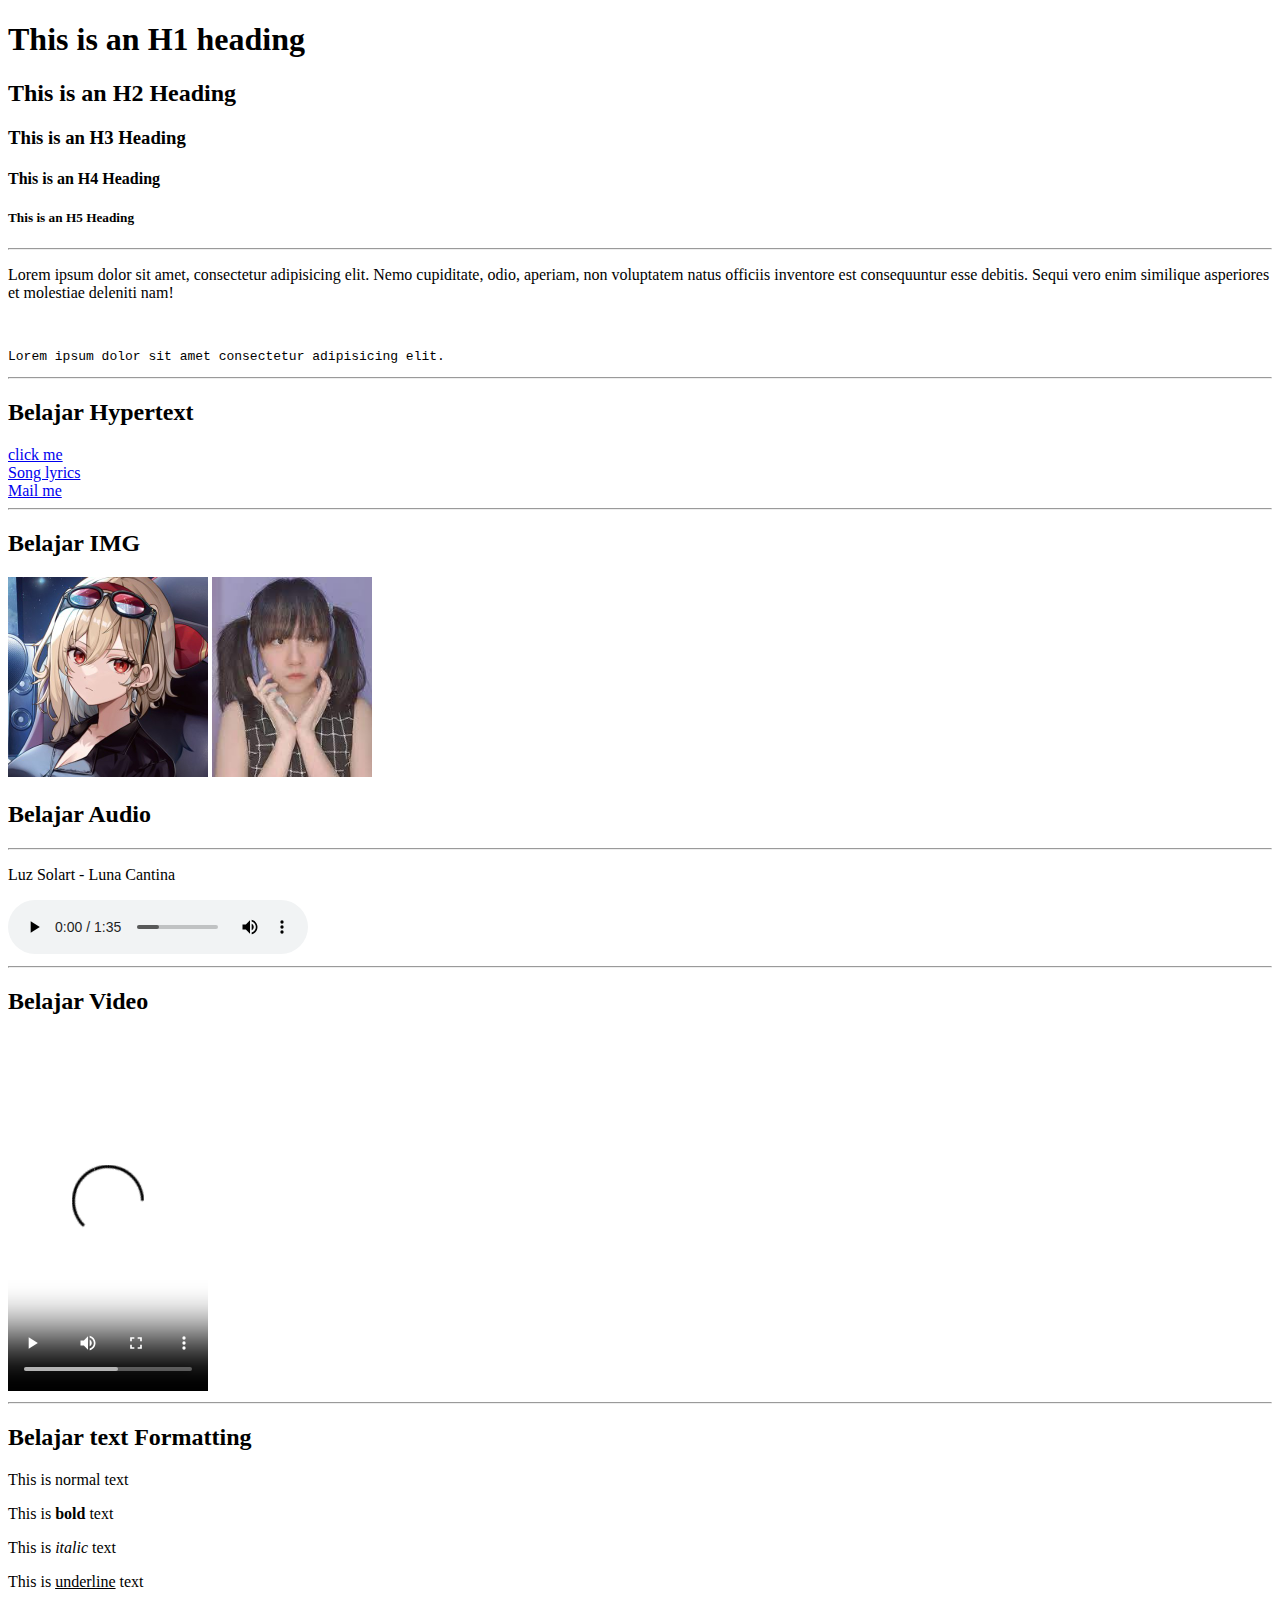
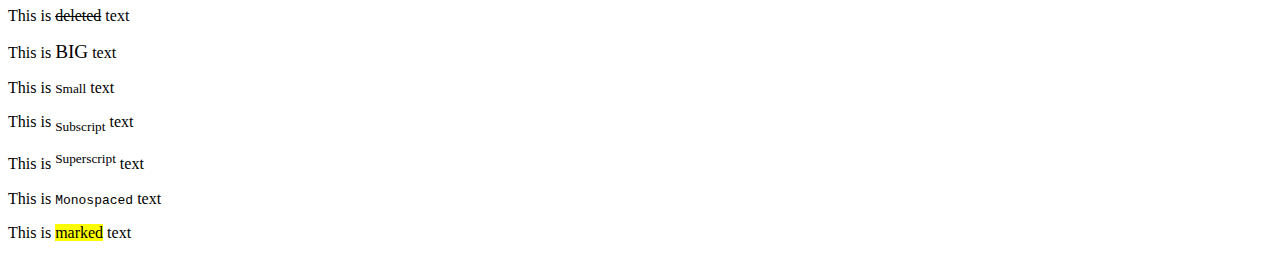
<file: website/index.html>
<!DOCTYPE html>
<html lang="en">
  <head>
    <meta charset="UTF-8" />
    <meta name="viewport" content="width=device-width, initial-scale=1.0" />
    <link
      rel="shortcut icon"
      href="./src/images/favicons.PNG"
      type="image/png"
    />
    <title>Test</title>
  </head>
  <body>
    <h1>This is an H1 heading</h1>
    <h2>This is an H2 Heading</h2>
    <h3>This is an H3 Heading</h3>
    <h4>This is an H4 Heading</h4>
    <h5>This is an H5 Heading</h5>
    <hr />

    <p>
      Lorem ipsum dolor sit amet, consectetur adipisicing elit. Nemo cupiditate,
      odio, aperiam, non voluptatem natus officiis inventore est consequuntur
      esse debitis. Sequi vero enim similique asperiores et molestiae deleniti
      nam!
    </p>
    <br />
    <!-- look down brother-->
    <pre>Lorem ipsum dolor sit amet consectetur adipisicing elit. </pre>

    <hr />
    <!-- Belajar Hyperlink-->
    <h2>Belajar Hypertext</h2>
    <a href="https://www.google.com" target="_blank" title="Goes to google"
      >click me</a
    >
    <br />
    <!-- direct ke halaman lain-->
    <a href="lyrics.html" target="_blank">Song lyrics</a>
    <br />
    <!-- Direct ke email-->
    <a href="mailto:denzalv01@gmail.com">Mail me</a>
    <hr />
    <!-- Belajar Image -->
    <h2>Belajar IMG</h2>
    <!-- Gif juga bisa dimasukkan-->
    <a href="https://www.youtube.com/@KaelaKovalskia"
      ><img src="./src/images/kaela.jpg" alt="kaela" height="200"
    /></a>
    <img src="./src/images/xyera.jfif" alt="Xyera" height="200" />
    <!-- Belajar Audio-->
    <h2>Belajar Audio</h2>
    <hr />
    <p>Luz Solart - Luna Cantina</p>
    <audio controls>
      <source
        src="./src/audio/Luz Solart - Luna Cantina.mp3"
        type="audio/mp3"
      />
    </audio>
    <hr />
    <h2>Belajar Video</h2>
    <!-- untuk video, audio bisa ditambah atribut autoplay, muted dan loop-->
    <video
      controls
      src="./src/video/Bury the light perfect cut.mp4"
      width="200px"
      type="video/mp4"
    ></video>

    <!-- <video controls width="200px">
      <source src="./src/video/Bury the light perfect cut.mp4">
    </video> -->
    <hr />
    <h2>Belajar text Formatting</h2>
    <p>This is normal text</p>
    <p>This is <b>bold</b> text</p>
    <p>This is <i>italic</i> text</p>
    <p>This is <u>underline</u> text</p>
    <p>This is <del>deleted</del> text</p>
    <p>This is <big>BIG</big> text</p>
    <p>This is <small>Small</small> text</p>
    <p>This is <sub>Subscript</sub> text</p>
    <p>This is <sup>Superscript</sup> text</p>
    <p>This is <tt>Monospaced</tt> text</p>
    <!-- untuk mark bisa diubah warnanya pakai atribut 'style='-->
    <p>This is <mark>marked</mark> text</p>
  </body>
</html>
</file>
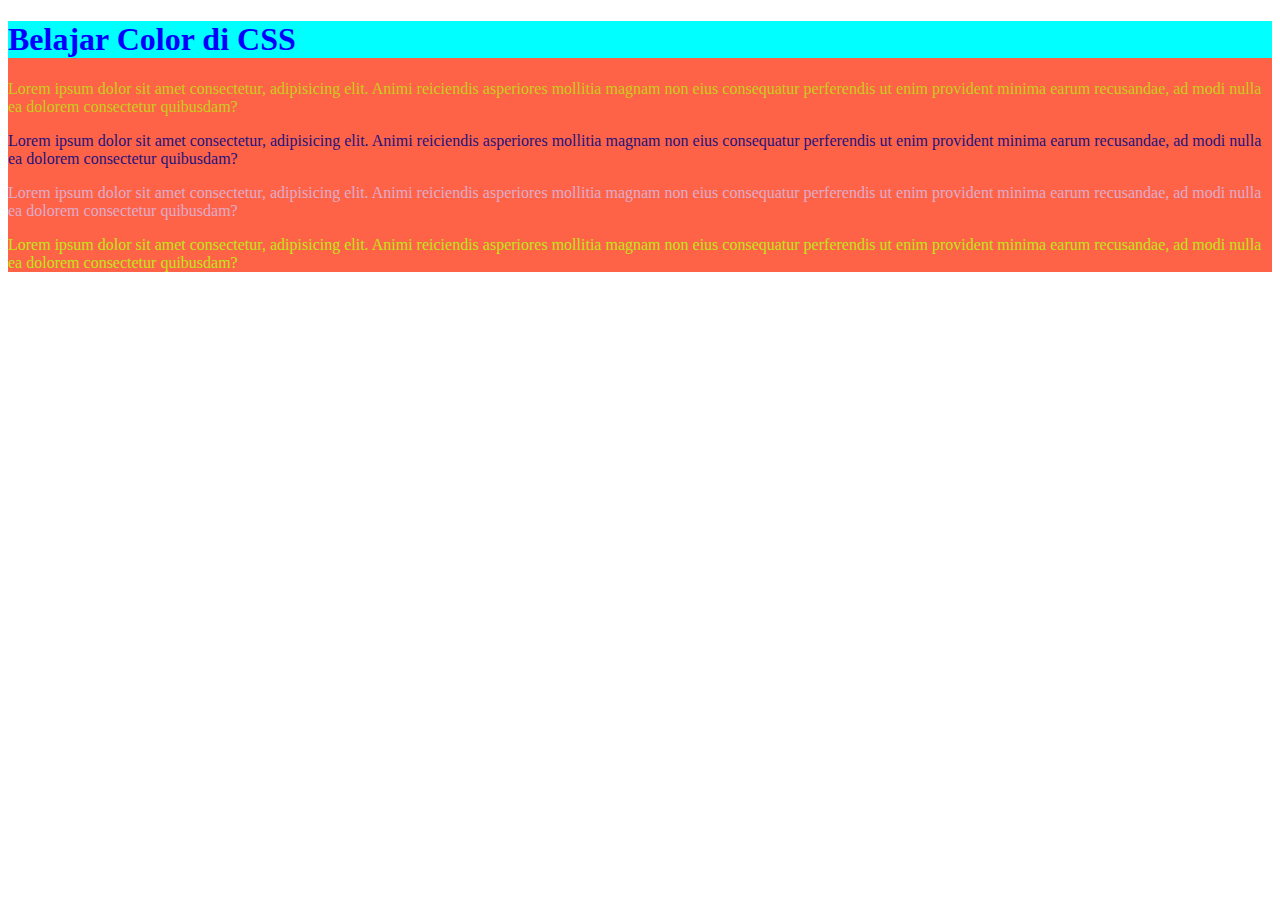
<file: CSS course/color/index.html>
<!DOCTYPE html>
<html lang="en">
  <head>
    <meta charset="UTF-8" />
    <meta name="viewport" content="width=device-width, initial-scale=1.0" />
    <title>Belajar color di CSS</title>
    <link rel="stylesheet" href="style.css" />
  </head>
  <body>
    <main>
      <h1 id="title">Belajar Color di CSS</h1>
      <p id="one">
        Lorem ipsum dolor sit amet consectetur, adipisicing elit. Animi
        reiciendis asperiores mollitia magnam non eius consequatur perferendis
        ut enim provident minima earum recusandae, ad modi nulla ea dolorem
        consectetur quibusdam?
      </p>
      <p id="two">
        Lorem ipsum dolor sit amet consectetur, adipisicing elit. Animi
        reiciendis asperiores mollitia magnam non eius consequatur perferendis
        ut enim provident minima earum recusandae, ad modi nulla ea dolorem
        consectetur quibusdam?
      </p>
      <p id="three">
        Lorem ipsum dolor sit amet consectetur, adipisicing elit. Animi
        reiciendis asperiores mollitia magnam non eius consequatur perferendis
        ut enim provident minima earum recusandae, ad modi nulla ea dolorem
        consectetur quibusdam?
      </p>
      <p id="four">
        Lorem ipsum dolor sit amet consectetur, adipisicing elit. Animi
        reiciendis asperiores mollitia magnam non eius consequatur perferendis
        ut enim provident minima earum recusandae, ad modi nulla ea dolorem
        consectetur quibusdam?
      </p>
    </main>
  </body>
</html>
</file>
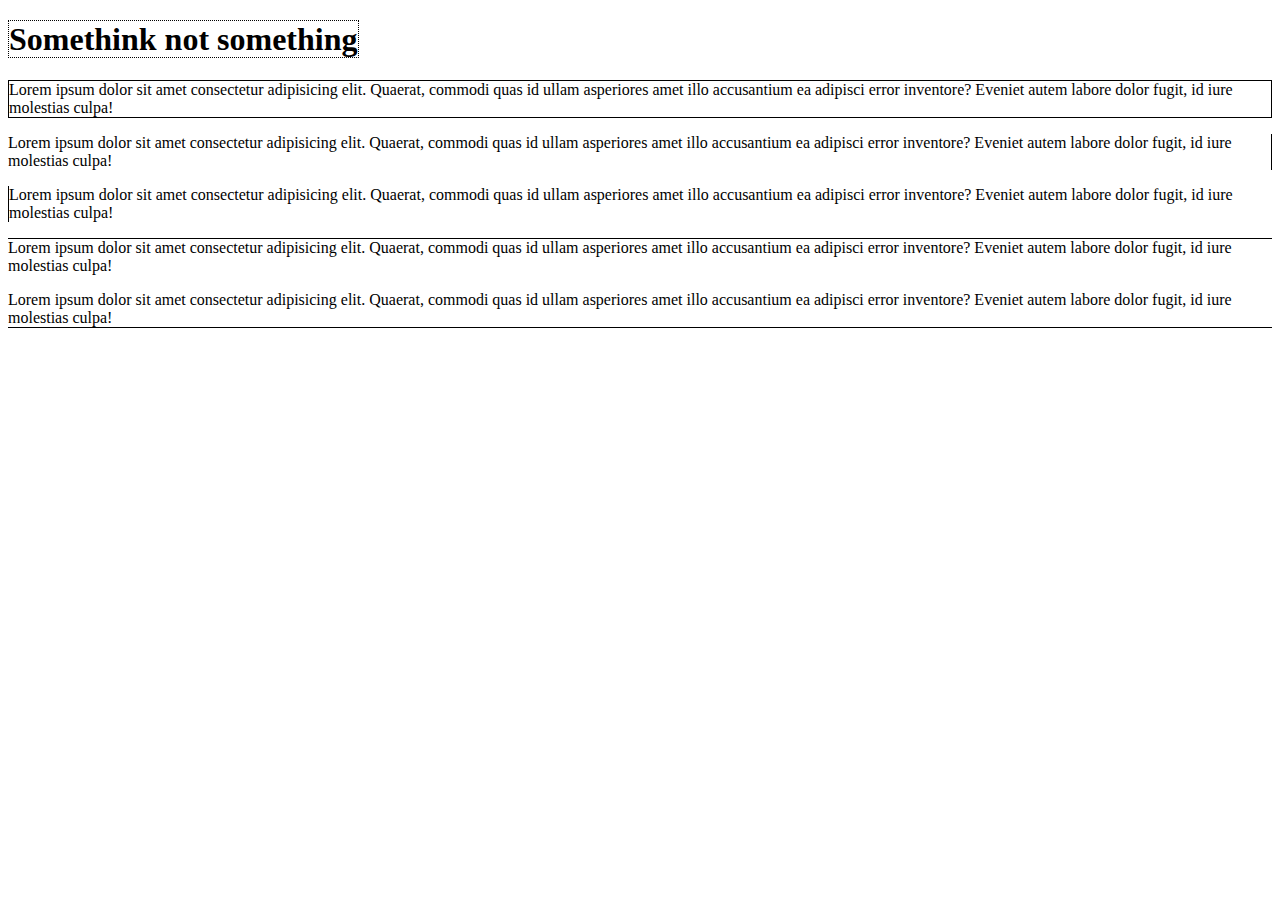
<file: CSS course/learnborder/index.html>
<!DOCTYPE html>
<html lang="en">
  <head>
    <meta charset="UTF-8" />
    <meta name="viewport" content="width=device-width, initial-scale=1.0" />
    <title>Belajar Border</title>
    <link rel="stylesheet" href="style.css" />
  </head>
  <body>
    <!--Banyak variasi border, bisa lihat di tutor yt dll, ini hanya border basic aja-->
    <!--
        border-radius -> buat border supaya sudutnya bisa diatur
    -->
    <h1><span class="borderjudul">Somethink not something</span></h1>
    <p class="borderbiasa">
      Lorem ipsum dolor sit amet consectetur adipisicing elit. Quaerat, commodi
      quas id ullam asperiores amet illo accusantium ea adipisci error
      inventore? Eveniet autem labore dolor fugit, id iure molestias culpa!
    </p>
    <p class="borderkanan">
      Lorem ipsum dolor sit amet consectetur adipisicing elit. Quaerat, commodi
      quas id ullam asperiores amet illo accusantium ea adipisci error
      inventore? Eveniet autem labore dolor fugit, id iure molestias culpa!
    </p>
    <p class="borderkiri">
      Lorem ipsum dolor sit amet consectetur adipisicing elit. Quaerat, commodi
      quas id ullam asperiores amet illo accusantium ea adipisci error
      inventore? Eveniet autem labore dolor fugit, id iure molestias culpa!
    </p>
    <p class="borderatas">
      Lorem ipsum dolor sit amet consectetur adipisicing elit. Quaerat, commodi
      quas id ullam asperiores amet illo accusantium ea adipisci error
      inventore? Eveniet autem labore dolor fugit, id iure molestias culpa!
    </p>
    <p class="borderbawah">
      Lorem ipsum dolor sit amet consectetur adipisicing elit. Quaerat, commodi
      quas id ullam asperiores amet illo accusantium ea adipisci error
      inventore? Eveniet autem labore dolor fugit, id iure molestias culpa!
    </p>
  </body>
</html>
</file>
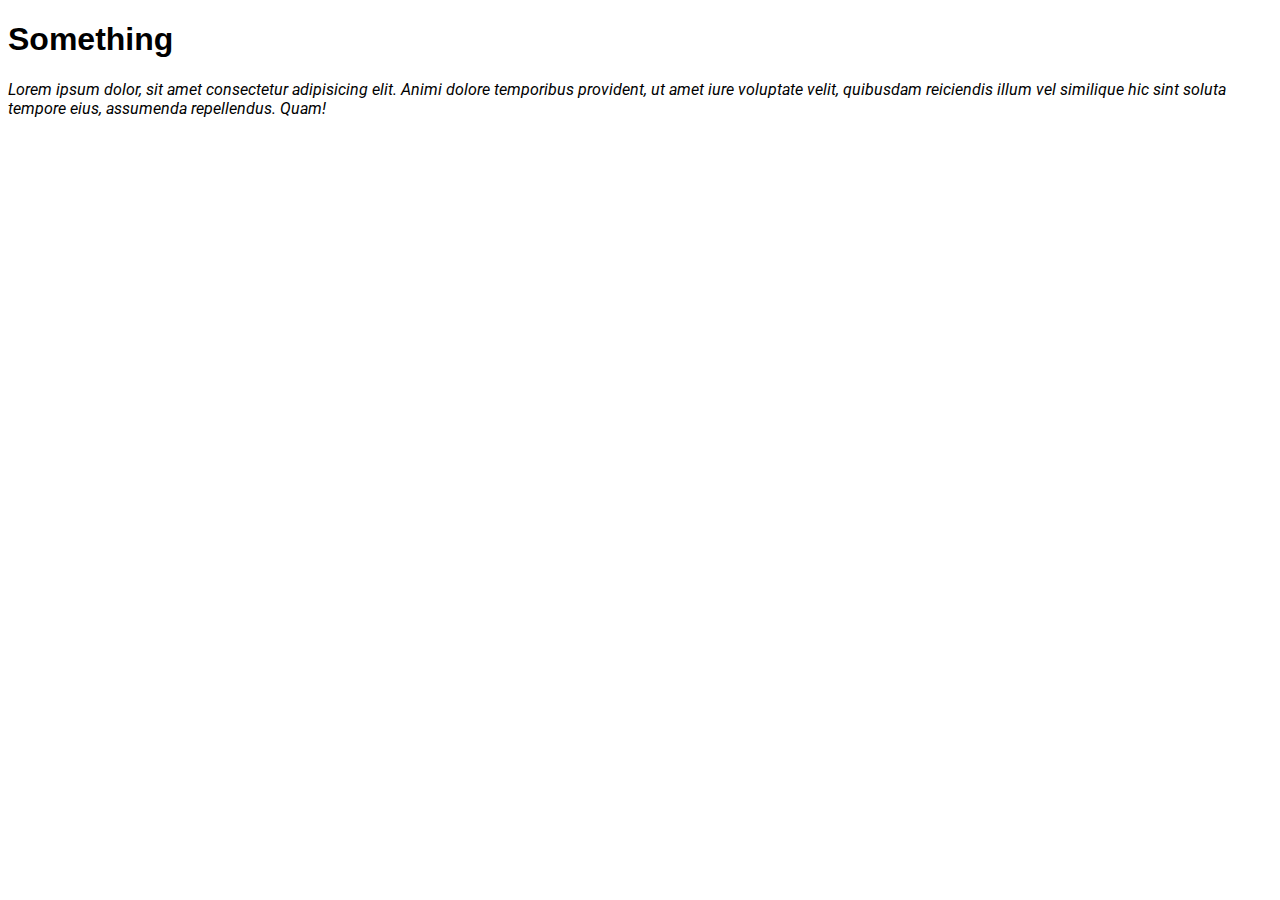
<file: CSS course/learnfont/index.html>
<!DOCTYPE html>
<html lang="en">
  <head>
    <meta charset="UTF-8" />
    <meta name="viewport" content="width=device-width, initial-scale=1.0" />
    <title>Belajar font CSS</title>
    <link rel="stylesheet" href="style.css" />
    <link rel="preconnect" href="https://fonts.googleapis.com" />
    <link rel="preconnect" href="https://fonts.gstatic.com" crossorigin />
    <link
      href="https://fonts.googleapis.com/css2?family=Roboto:ital,wght@0,100;0,300;0,400;0,500;0,700;0,900;1,100;1,300;1,400;1,500;1,700;1,900&display=swap"
      rel="stylesheet"
    />
  </head>
  <body>
    <h1>Something</h1>
    <p>
      Lorem ipsum dolor, sit amet consectetur adipisicing elit. Animi dolore
      temporibus provident, ut amet iure voluptate velit, quibusdam reiciendis
      illum vel similique hic sint soluta tempore eius, assumenda repellendus.
      Quam!
    </p>
  </body>
</html>
</file>
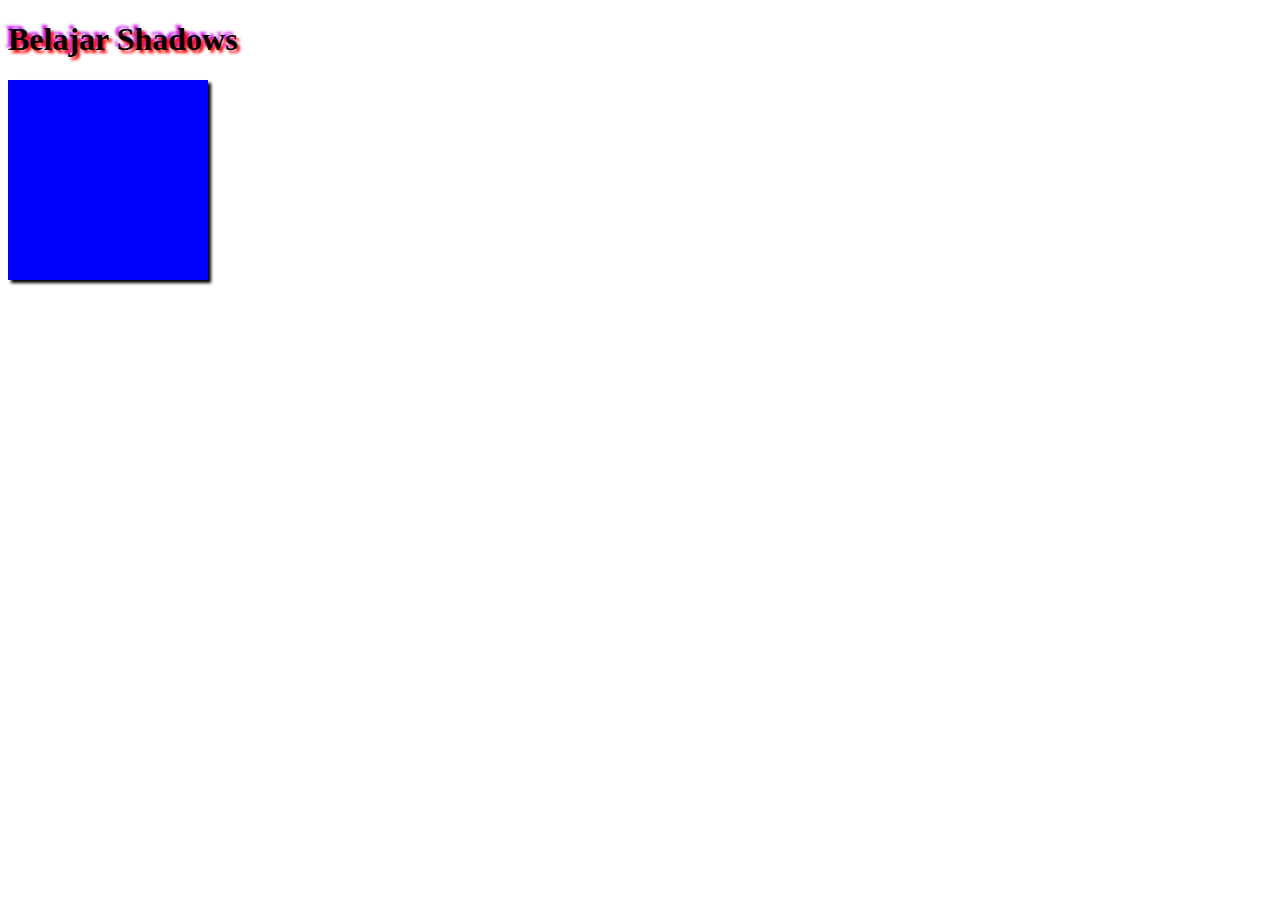
<file: CSS course/learnshadow/index.html>
<!DOCTYPE html>
<html lang="en">
<head>
    <meta charset="UTF-8">
    <meta name="viewport" content="width=device-width, initial-scale=1.0">
    <title>Belajar Shadows</title>
    <link rel="stylesheet" href="style.css">
</head>
<body>
    <h1>Belajar Shadows</h1>
    <div id="box"></div>
</body>
</html>
</file>
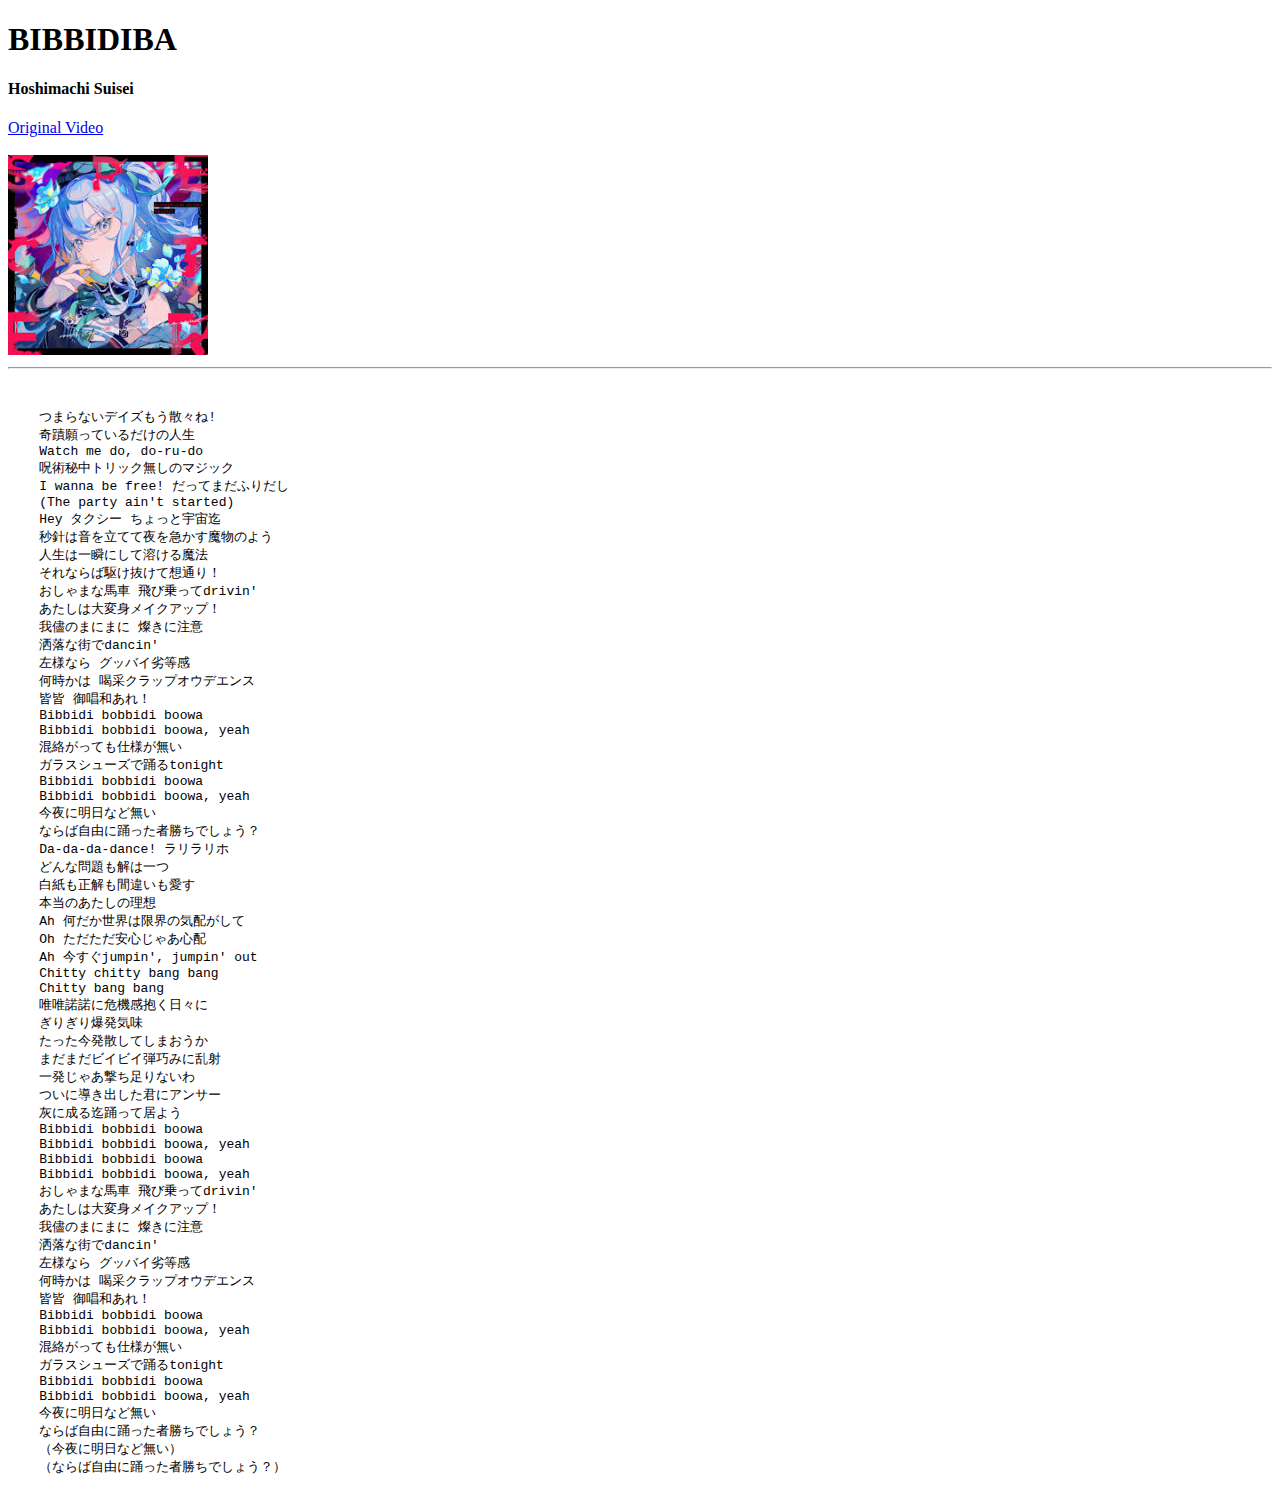
<file: website/lyrics.html>
<!DOCTYPE html>
<html>
  <head>
    <title>My Fav Song Lyrics</title>
  </head>
  <body>
    <h1>BIBBIDIBA</h1>
    <h4>Hoshimachi Suisei</h4>
    <!-- Hyperlink to YT-->
    <a href="https://youtu.be/8ZP5eqm4JqM?si=86DEsIckBSNScMBb"
      >Original Video</a
    >
    <br />
    <br />
    <a href="https://youtu.be/8ZP5eqm4JqM?si=86DEsIckBSNScMBb" target="_blank"
      ><img src="./src/images/cvr_suisei.jpg" alt="cover song suisei" height="200"
    /></a>

    <hr />
    <br />
    <pre>
    つまらないデイズもう散々ね!
    奇蹟願っているだけの人生
    Watch me do, do-ru-do
    呪術秘中トリック無しのマジック
    I wanna be free! だってまだふりだし
    (The party ain't started)
    Hey タクシー ちょっと宇宙迄
    秒針は音を立てて夜を急かす魔物のよう
    人生は一瞬にして溶ける魔法
    それならば駆け抜けて想通り！
    おしゃまな馬車 飛び乗ってdrivin'
    あたしは大変身メイクアップ！
    我儘のまにまに 燦きに注意
    洒落な街でdancin'
    左様なら グッバイ劣等感
    何時かは 喝采クラップオウデエンス
    皆皆 御唱和あれ！
    Bibbidi bobbidi boowa
    Bibbidi bobbidi boowa, yeah
    混絡がっても仕様が無い
    ガラスシューズで踊るtonight
    Bibbidi bobbidi boowa
    Bibbidi bobbidi boowa, yeah
    今夜に明日など無い
    ならば自由に踊った者勝ちでしょう？
    Da-da-da-dance! ラリラリホ
    どんな問題も解は一つ
    白紙も正解も間違いも愛す
    本当のあたしの理想
    Ah 何だか世界は限界の気配がして
    Oh ただただ安心じゃあ心配
    Ah 今すぐjumpin', jumpin' out
    Chitty chitty bang bang
    Chitty bang bang
    唯唯諾諾に危機感抱く日々に
    ぎりぎり爆発気味
    たった今発散してしまおうか
    まだまだビイビイ弾巧みに乱射
    一発じゃあ撃ち足りないわ
    ついに導き出した君にアンサー
    灰に成る迄踊って居よう
    Bibbidi bobbidi boowa
    Bibbidi bobbidi boowa, yeah
    Bibbidi bobbidi boowa
    Bibbidi bobbidi boowa, yeah
    おしゃまな馬車 飛び乗ってdrivin'
    あたしは大変身メイクアップ！
    我儘のまにまに 燦きに注意
    洒落な街でdancin'
    左様なら グッバイ劣等感
    何時かは 喝采クラップオウデエンス
    皆皆 御唱和あれ！
    Bibbidi bobbidi boowa
    Bibbidi bobbidi boowa, yeah
    混絡がっても仕様が無い
    ガラスシューズで踊るtonight
    Bibbidi bobbidi boowa
    Bibbidi bobbidi boowa, yeah
    今夜に明日など無い
    ならば自由に踊った者勝ちでしょう？
    （今夜に明日など無い）
    （ならば自由に踊った者勝ちでしょう？）
        </pre
    >
  </body>
</html>
</file>
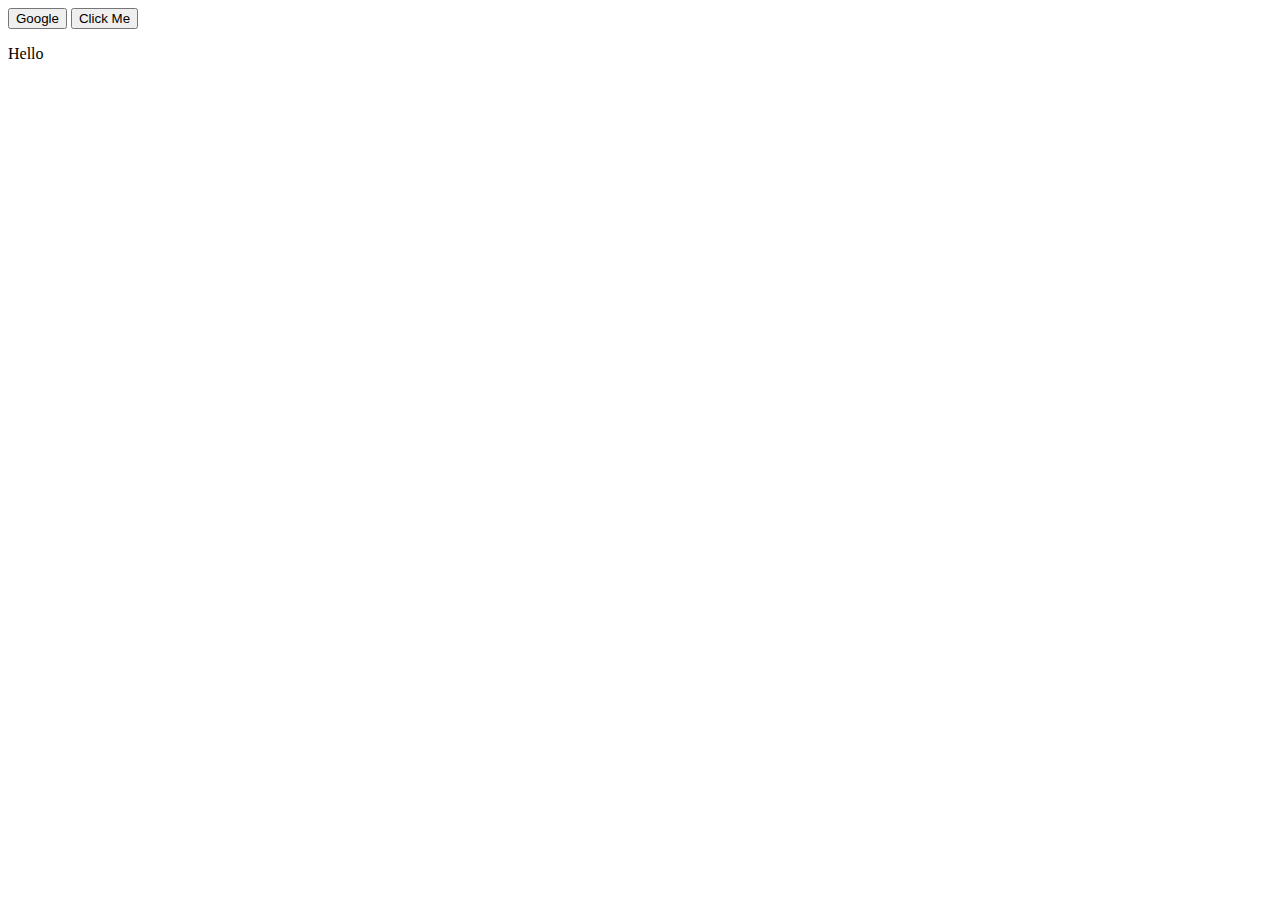
<file: HTML course/sesi 8-13/button.html>
<!DOCTYPE html>
<html lang="en">
  <head>
    <meta charset="UTF-8" />
    <meta name="viewport" content="width=device-width, initial-scale=1.0" />
    <title>Belajar Button</title>
  </head>
  <body>
    <a href="https://www.google.com" target="_blank"><button>Google</button></a>
    <!-- coba membuat fungsi menggunakan js -->
    <button onclick="dosomething()">Click Me</button>
    <p id="hola">Hello</p>
    <script>
        function dosomething(){
            document.getElementById("hola").innerHTML = "Bye-bye";
        }
    </script>
  </body>
</html>
</file>
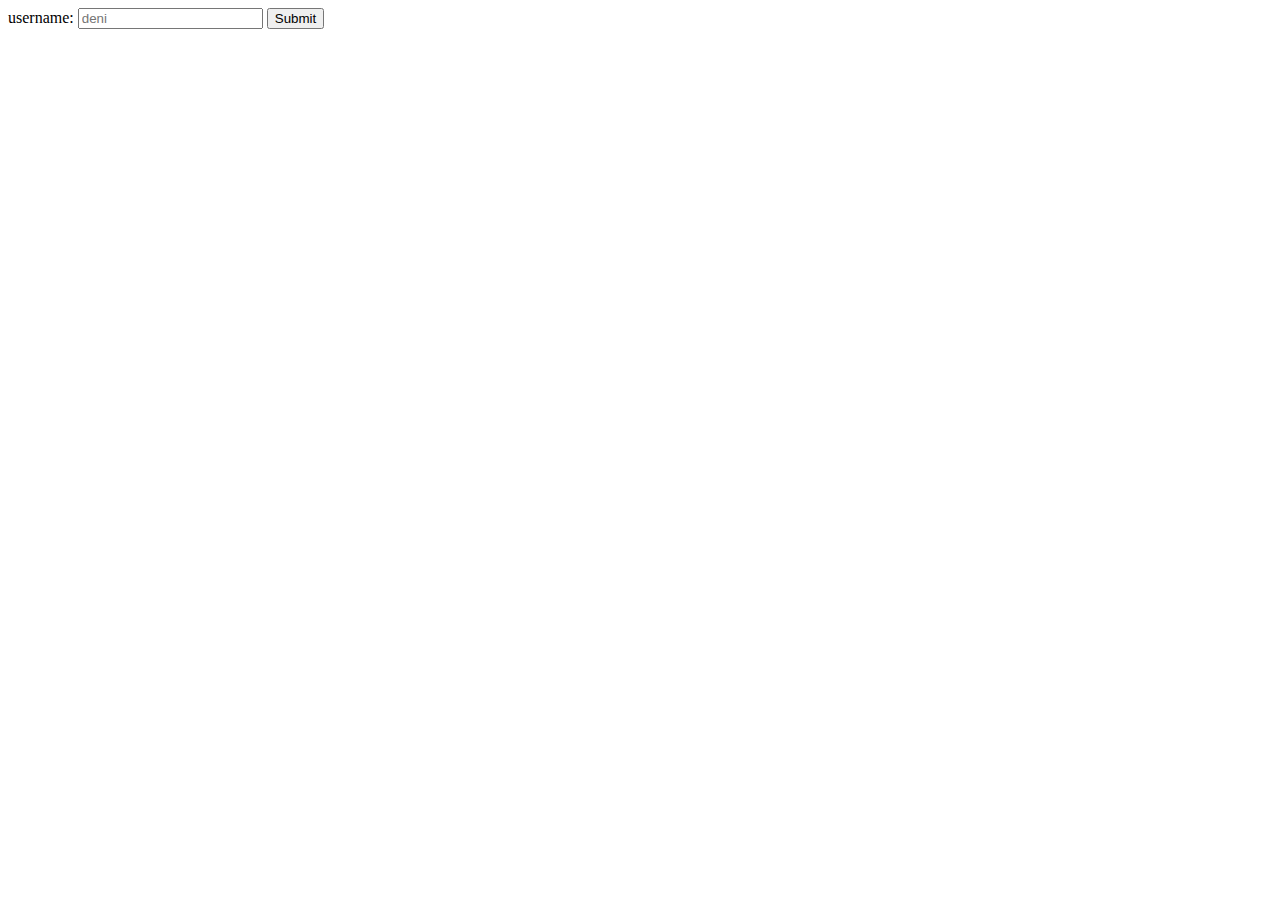
<file: HTML course/sesi 8-13/form.html>
<!DOCTYPE html>
<html lang="en">
<head>
    <meta charset="UTF-8">
    <meta name="viewport" content="width=device-width, initial-scale=1.0">
    <title>Belajar <Form></Form></title>
</head>
<body>
    <form action="" >
        <label for="username">username:</label>
        <input type="text" id="username" placeholder="deni" minlength="6" maxlength="12">

        <input type="submit">
    </form>
</body>
</html>
</file>
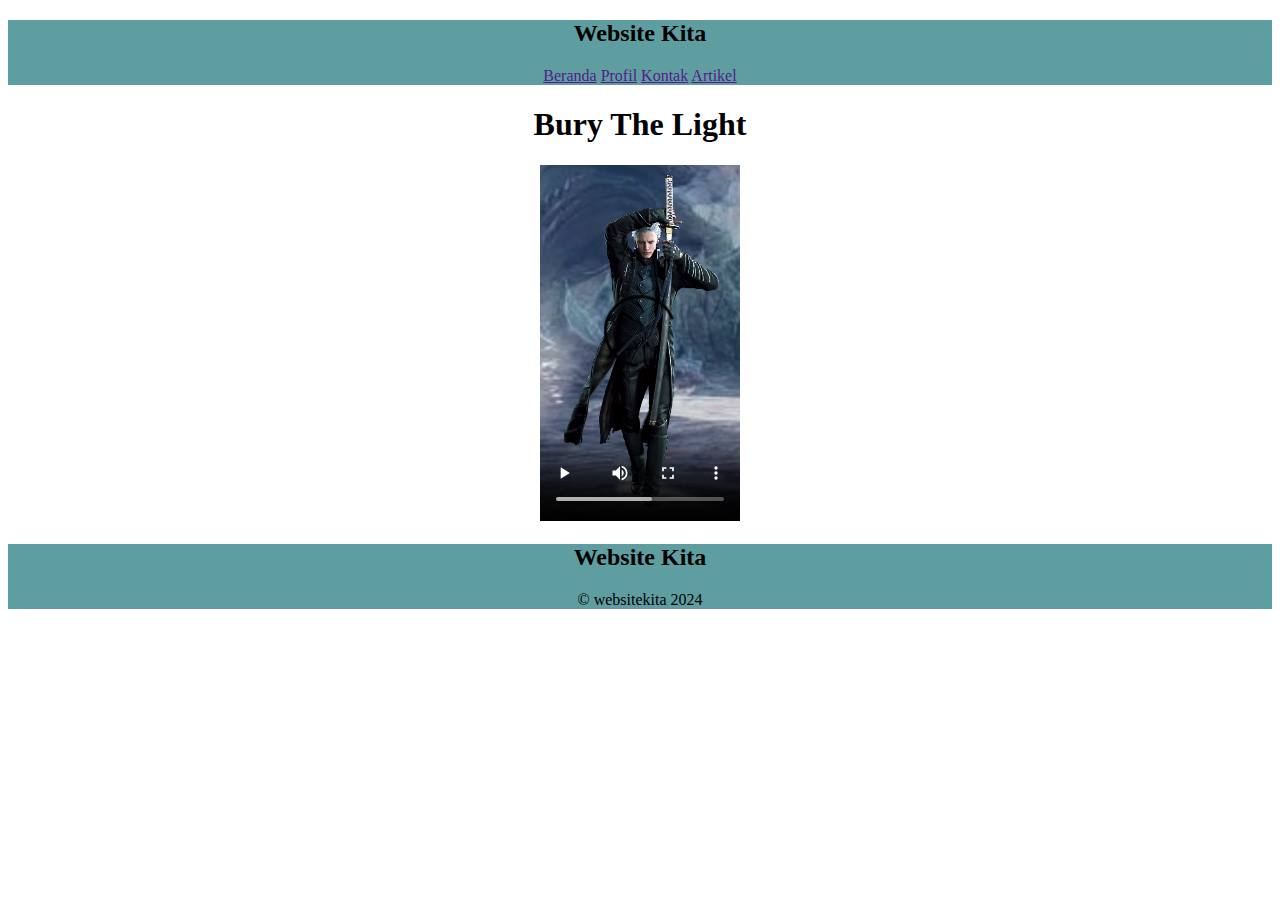
<file: HTML course/sesi 8-13/headerfooter.html>
<!DOCTYPE html>
<html lang="en">
<head>
    <meta charset="UTF-8">
    <meta name="viewport" content="width=device-width, initial-scale=1.0">
    <title>Belajar header dan footer</title>
</head>
<body>
    <header style="background-color: cadetblue; text-align: center;">
        <h2>Website Kita</h2>
        <!-- <ul>
            <li><a href="#">Beranda</a></li>
            <li><a href="#">Profil</a></li>
            <li><a href="#">Kontak</a></li>
            <li><a href="#">Artikel</a></li>
        </ul> -->
        <a href="">Beranda</a>
        <a href="">Profil</a>
        <a href="">Kontak</a>
        <a href="">Artikel</a>
    </header>
    <main style="text-align: center;">
        <h1>Bury The Light</h1>
        <video controls width="200" src="../sesi 1-7/src/video/Bury the light perfect cut.mp4"></video>
    </main>
    <footer style="background-color: cadetblue; text-align: center;">
        <h2>Website Kita</h2>
        &copy; websitekita 2024
    </footer>
</body>
</html>
</file>
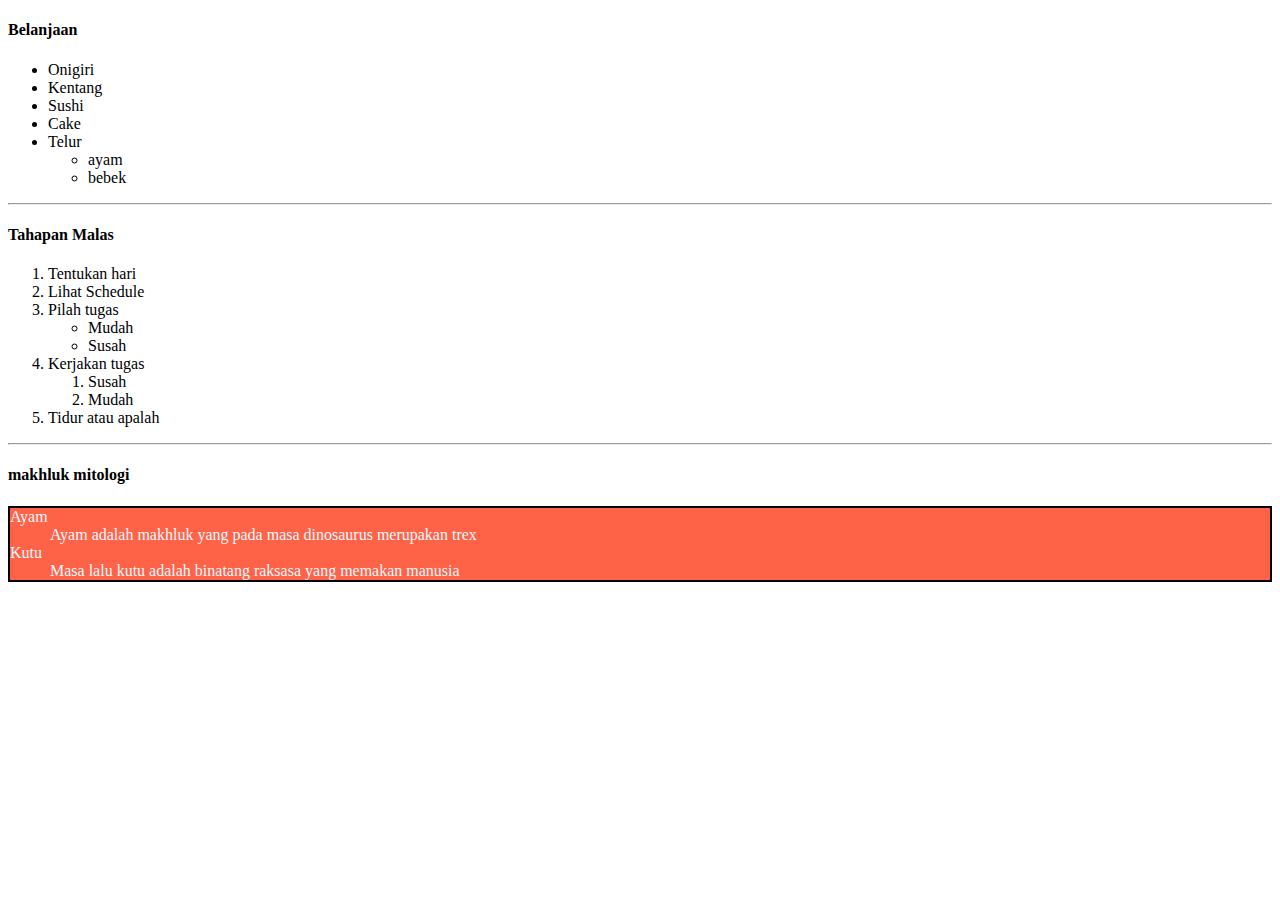
<file: HTML course/sesi 8-13/list.html>
<!DOCTYPE html>
<html lang="en">
  <head>
    <meta charset="UTF-8" />
    <meta name="viewport" content="width=device-width, initial-scale=1.0" />
    <title>Belajar list</title>
  </head>
  <body>
    <!-- Unordered list -->
    <h4>Belanjaan</h4>
    <ul>
      <li>Onigiri</li>
      <li>Kentang</li>
      <li>Sushi</li>
      <li>Cake</li>
      <li>Telur</li>
      <ul>
        <li>ayam</li>
        <li>bebek</li>
      </ul>
    </ul>
    <hr>
    <!-- Ordered list -->
    <h4>Tahapan Malas</h4>
    <ol>
        <li>Tentukan hari</li>
        <li>Lihat Schedule</li>
        <li>Pilah tugas</li>
        <ul>
            <li>Mudah</li>
            <li>Susah</li>
        </ul>
        <li>Kerjakan tugas</li>
        <ol>
            <li>Susah</li>
            <li>Mudah</li>
        </ol>
        <li>Tidur atau apalah</li>
    </ol>
    <hr>
    <!-- Description list -->
    <h4>makhluk mitologi</h4>
    <dl style="background-color:tomato; border:2px solid black; color: aliceblue;">
        <dt>Ayam</dt>
        <dd>Ayam adalah makhluk yang pada masa dinosaurus merupakan trex</dd>
        <dt>Kutu</dt>
        <dd>Masa lalu kutu adalah binatang raksasa yang memakan manusia</dd>
    </dl>
  </body>
</html>
</file>
<file: CSS course/color/style.css>
main{
    background-color: tomato;
}

#title {
    background-color: aqua;
    color: blue;
}

#one{
    color: rgb(201, 204, 29);
}

#two{
    color: #23137e;
}

#three{
    color: hsl(324, 43%, 77%);
}

#four{
    color: hwb(71 9% 10%);
}
</file>
<file: CSS course/learnborder/style.css>
.borderjudul{
    border:1px dotted black;
}
.borderbiasa{
    border: 1px solid black;
}
.borderkanan{
    border-right: 1px solid black;
}
.borderkiri{
    border-left: 1px solid black;
}
.borderatas{
    border-top: 1px solid black;
}
.borderbawah{
    border-bottom: 1px solid black;
}
</file>
<file: CSS course/learnfont/style.css>
h1{
    font-family: Verdana, Geneva, Tahoma, sans-serif;
}

p{
    font-family: 'Roboto';
    font-size: 1em;
    font-weight: normal;
    font-style: italic;
}
</file>
<file: CSS course/learnshadow/style.css>
h1{
    /* vertikal horizontal blur color*/
    /* bisa di combo seperti contoh dibawah*/
    text-shadow: 3px 3px 3px red, -3px -3px 3px rgb(197, 18, 241);
}

#box{
    background-color: blue;
    width: 200px;
    height: 200px;
    /* tanpa warna jugba bisa*/
    box-shadow: 3px 3px 3px;
}
</file>
